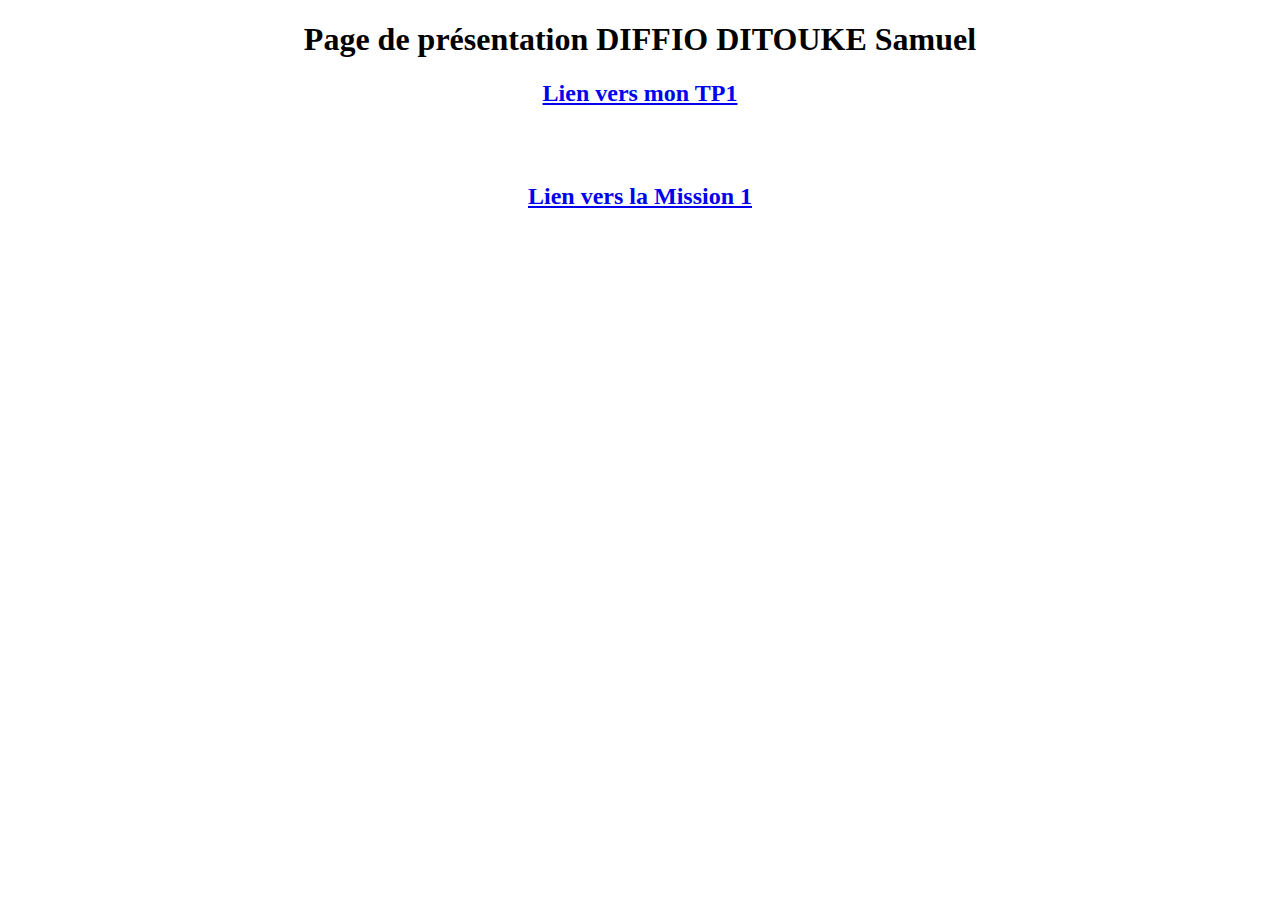
<file: projetweb2/index.html>
<!DOCTYPE html>
<html lang="en">
<head>
    <meta charset="UTF-8">
    <meta name="viewport" content="width=device-width, initial-scale=1.0">
    <title>Projet Web 2</title>
</head>
<body>
    <center><h1>Page de présentation DIFFIO DITOUKE Samuel</h1>
    
    <a href="projetweb\index.html"> <h2>Lien vers mon TP1</h2> </a><br><br>
    
    <a href="metier.html"> <h2>Lien vers la Mission 1</h2> </a>

    </center> 
</body>
</html>
</file>
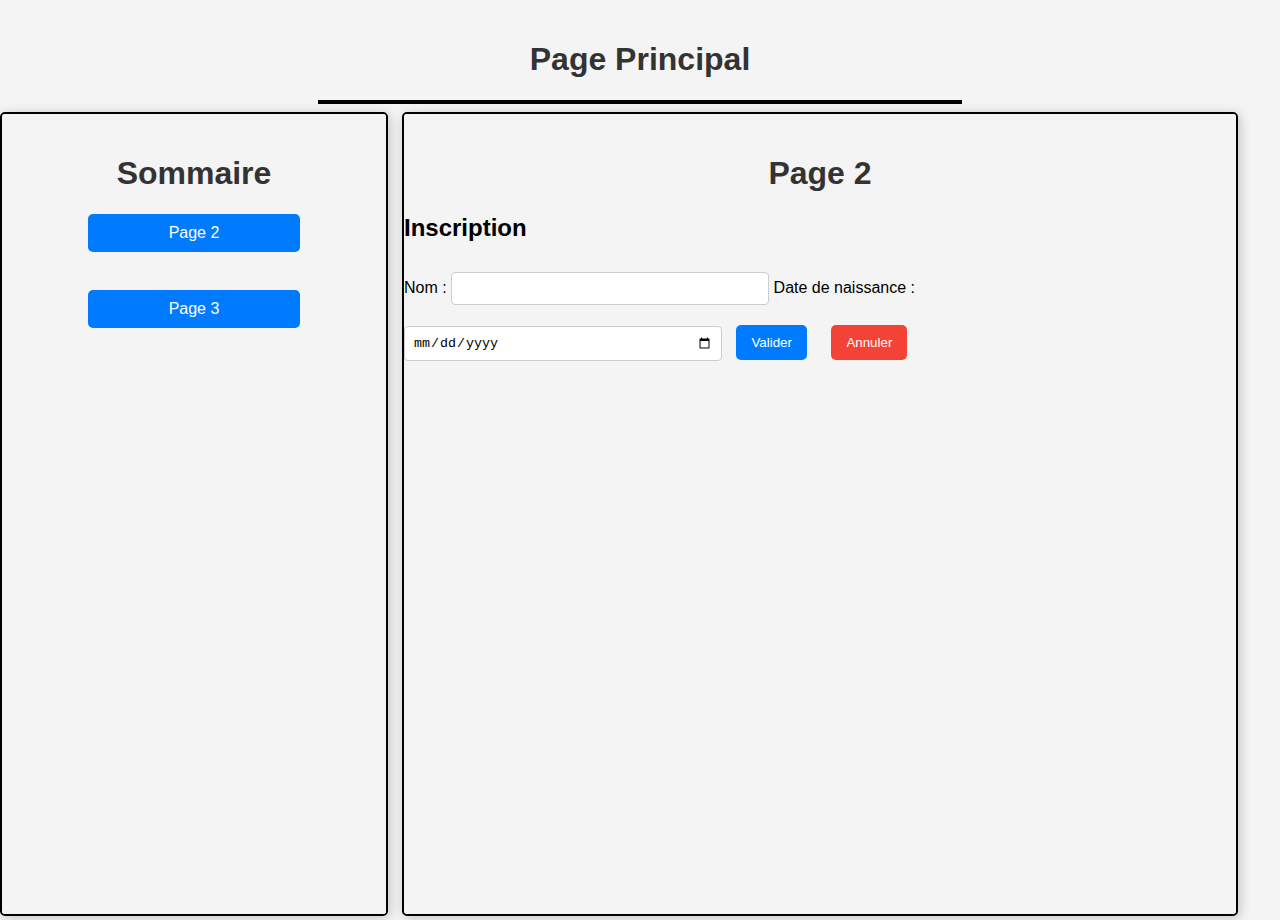
<file: tp2/index.html>
<!DOCTYPE html>
<html lang="en">
<head>
    <meta charset="UTF-8">
    <meta name="viewport" content="width=device-width, initial-scale=1.0">
    <link href="index.css" rel="stylesheet">
    <title>Document</title>
</head>
<body>
    <h1>Page Principal</h1>
    <hr width="50%">

    <iframe src="sommaire.html" name="f1" width="30%" height="800"></iframe>
    <iframe src="page2.html" name="f2" width="65%" height="800"></iframe>
</body>
</html>
</file>
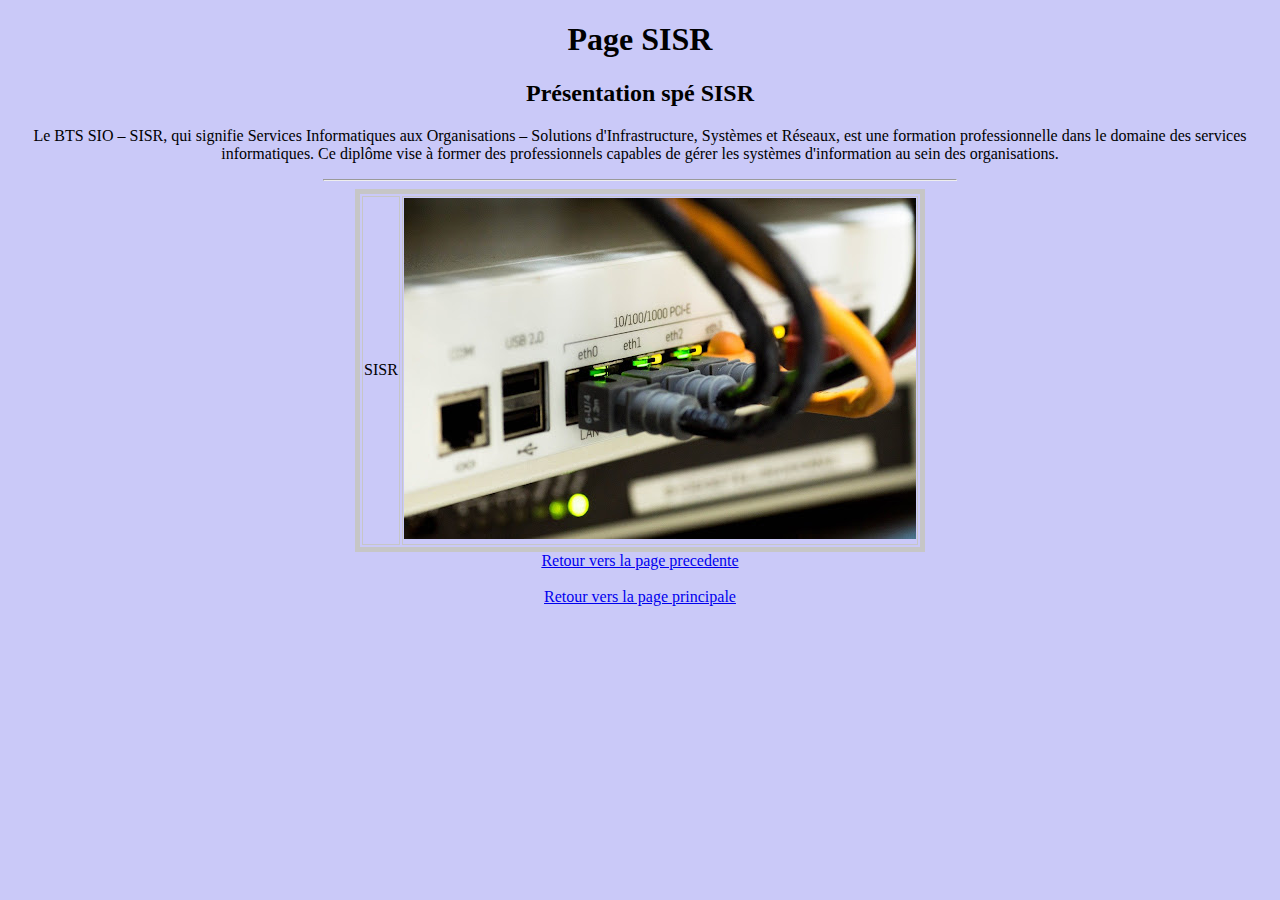
<file: projetweb/sisr.html>
<!DOCTYPE html>
<html lang="en">
<head>
    <meta charset="UTF-8">
    <meta name="viewport" content="width=device-width, initial-scale=1.0">
    <title>SISR</title>
</head>
<body bgcolor="#cac9f8">
    <center>    
        <h1>Page SISR</h1>
        <h2>Présentation spé SISR</h2>
        
        <p>Le BTS SIO – SISR, qui signifie Services Informatiques aux Organisations – Solutions d'Infrastructure, Systèmes et Réseaux, est une formation professionnelle dans le domaine des services informatiques. Ce diplôme vise à former des professionnels capables de gérer les systèmes d'information au sein des organisations.</p>
        
        <hr width="50%">

        <table border="5" bordercolor="#c6c6c6">
            <tr>  <td>SISR</td>  <td><img src="images.jpg"></td>  </tr>
        </table>

        <a href="index.html"> Retour vers la page precedente </a> <br><br>
        
        <a href="..\index.html"> Retour vers la page principale </a>
    </center>

</body>
</html>
</file>
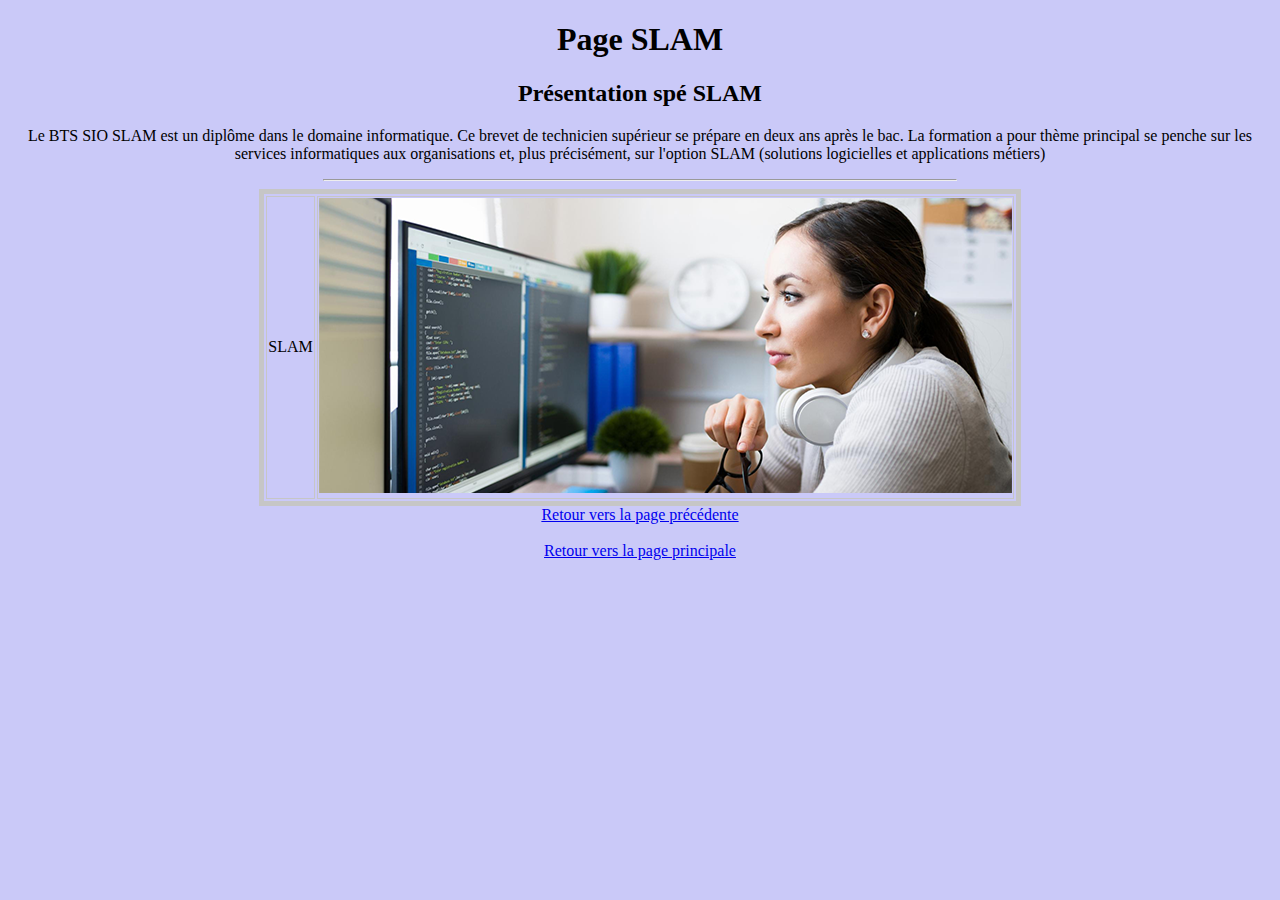
<file: projetweb/slam.html>
<!DOCTYPE html>
<html lang="en">
<head>
    <meta charset="UTF-8">
    <meta name="viewport" content="width=device-width, initial-scale=1.0">
    <title>SLAM</title>
</head>
<body bgcolor="#cac9f8">
    <center>
        <h1>Page SLAM</h1>
        <h2>Présentation spé SLAM</h2>
        <p>Le BTS SIO SLAM est un diplôme dans le domaine informatique. Ce brevet de technicien supérieur se prépare en deux ans après le bac. La formation a pour thème principal se penche sur les services informatiques aux organisations et, plus précisément, sur l'option SLAM (solutions logicielles et applications métiers)</p>

        <hr width="50%">

        <table border="5" bordercolor="#c6c6c6">
            <tr>  <td>SLAM</td>  <td><img src="images2.png"></td>  </tr>
        </table>

        <a href="index.html">Retour vers la page précédente</a><br><br>
        <a href="..\index.html">Retour vers la page principale</a>
    </center>
</body>
</html>
</file>
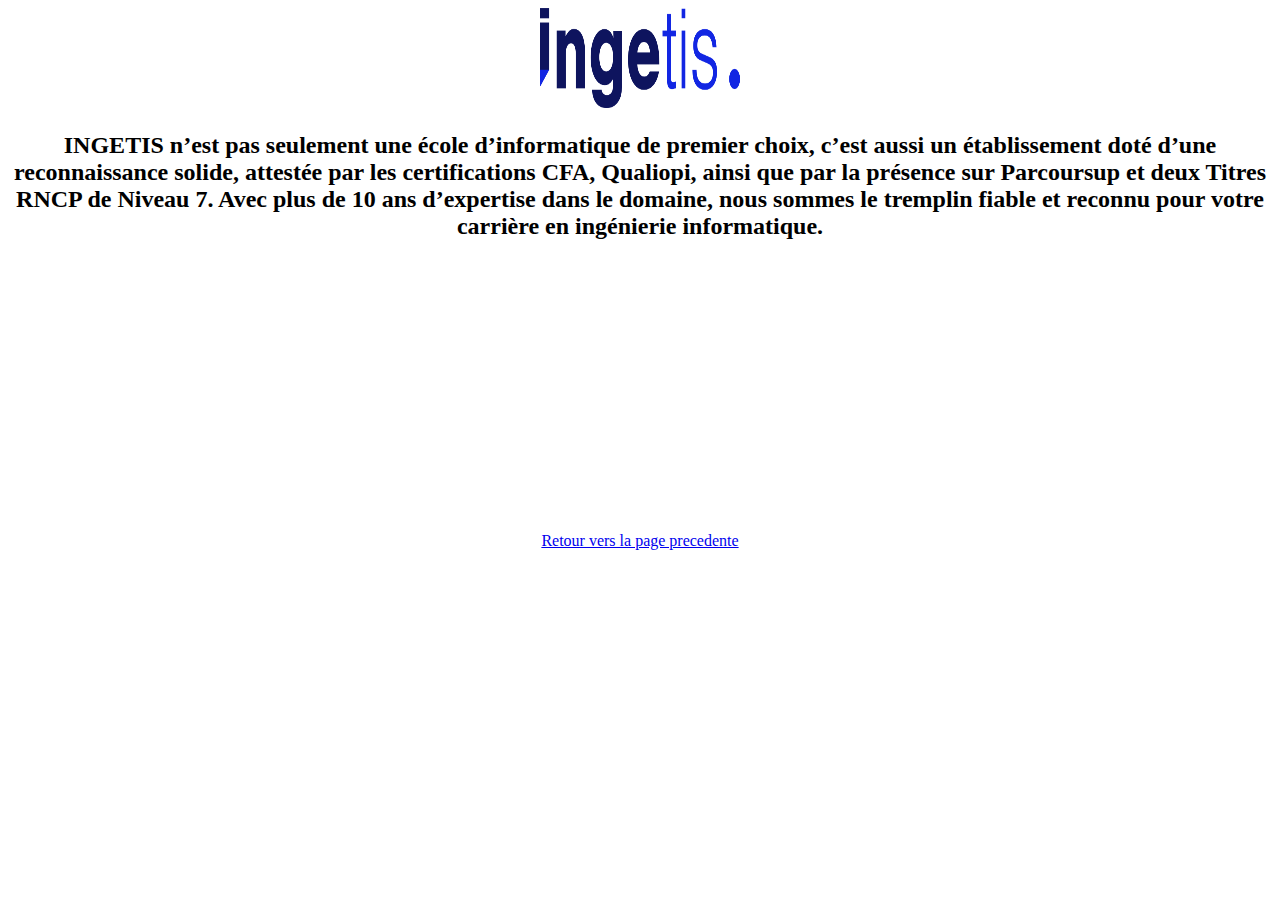
<file: projetweb2/ingetis.html>
<!DOCTYPE html>
<html lang="en">
<head>
    <meta charset="UTF-8">
    <meta name="viewport" content="width=device-width, initial-scale=1.0">
    <title>Ingetis</title>

    <center>
        <img width="200" height="100" src="ingetis.png">
    </center>

</head>
<body>

    <center>

       <h2>INGETIS n’est pas seulement une école d’informatique de premier choix, c’est aussi un établissement doté d’une reconnaissance solide, attestée par les certifications CFA, Qualiopi, ainsi que par la présence sur Parcoursup et deux Titres RNCP de Niveau 7. Avec plus de 10 ans d’expertise dans le domaine, nous sommes le tremplin fiable et reconnu pour votre carrière en ingénierie informatique.</h2>
       
       <iframe src="https://www.google.com/maps/embed?pb=!1m23!1m12!1m3!1d84026.88989070622!2d2.260540406750983!3d48.84218463984397!2m3!1f0!2f0!3f0!3m2!1i1024!2i768!4f13.1!4m8!3e6!4m0!4m5!1s0x47e6721cc9189b8b%3A0x6207b0c22616df2c!2s62%20bis%20Rue%20Gay-Lussac%2C%2075005%20Paris!3m2!1d48.8422111!2d2.3429278!5e0!3m2!1sfr!2sfr!4v1726147793587!5m2!1sfr!2sfr" width="400" height="250" style="border:0;" allowfullscreen="" loading="lazy" referrerpolicy="no-referrer-when-downgrade"></iframe><br><br>

       <a href="metier.html">Retour vers la page precedente</a>

    </center>
    
</body>
</html>
</file>
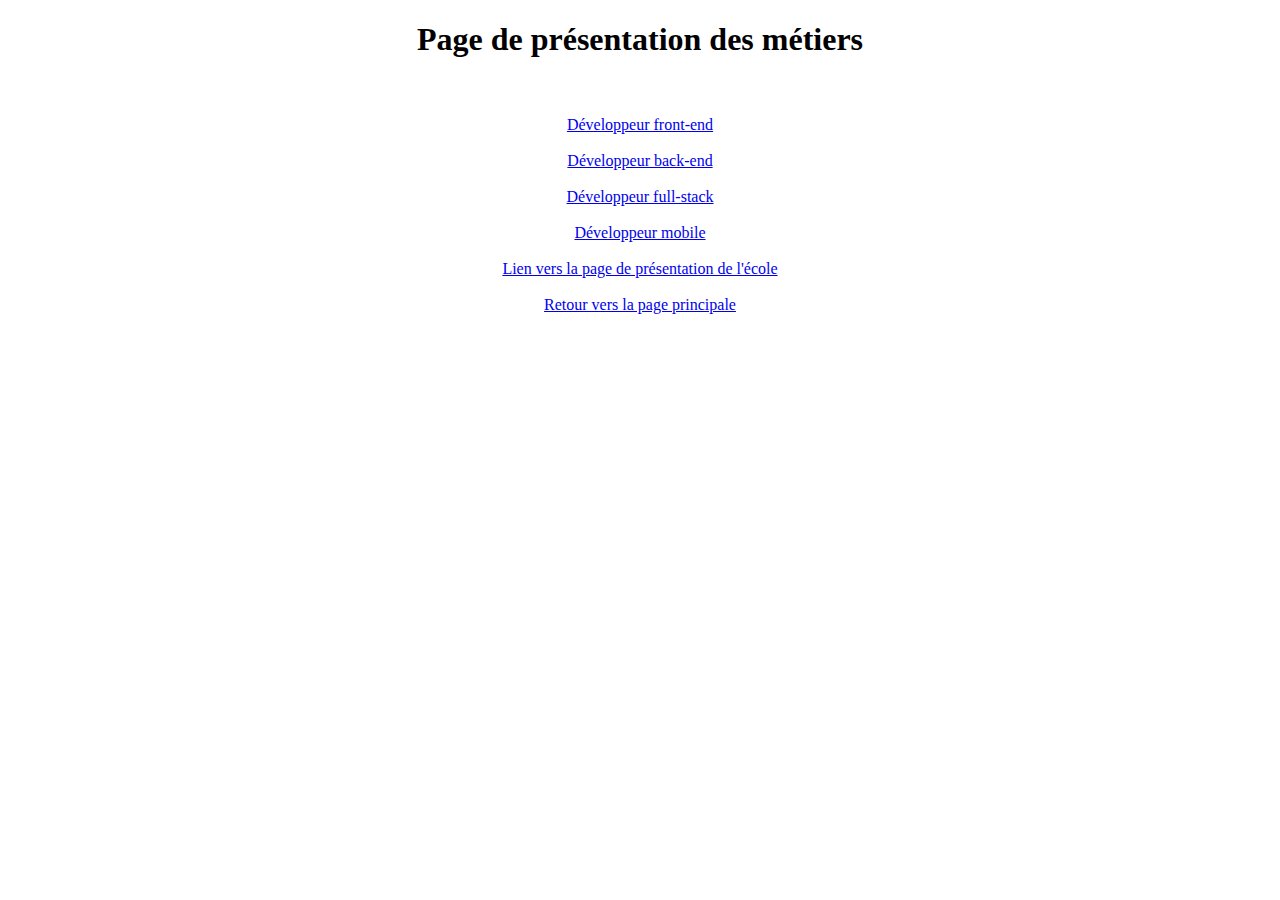
<file: projetweb2/metier.html>
<!DOCTYPE html>
<html lang="en">
<head>
    <meta charset="UTF-8">
    <meta name="viewport" content="width=device-width, initial-scale=1.0">
    <title>Page des métiers</title>
</head>
<body>

    <center>
        
        <h1>Page de présentation des métiers</h1><br><br>

        <a href="metier1.html">Développeur front-end</a><br><br>

        <a href="metier2.html">Développeur back-end</a><br><br>

        <a href="metier3.html">Développeur full-stack</a><br><br>

        <a href="metier4.html">Développeur mobile</a><br><br>

        <a href="ingetis.html"> Lien vers la page de présentation de l'école </a><br><br>

        <a href="index.html">Retour vers la page principale</a>
    
    </center>
    

    

</body>
</html>
</file>
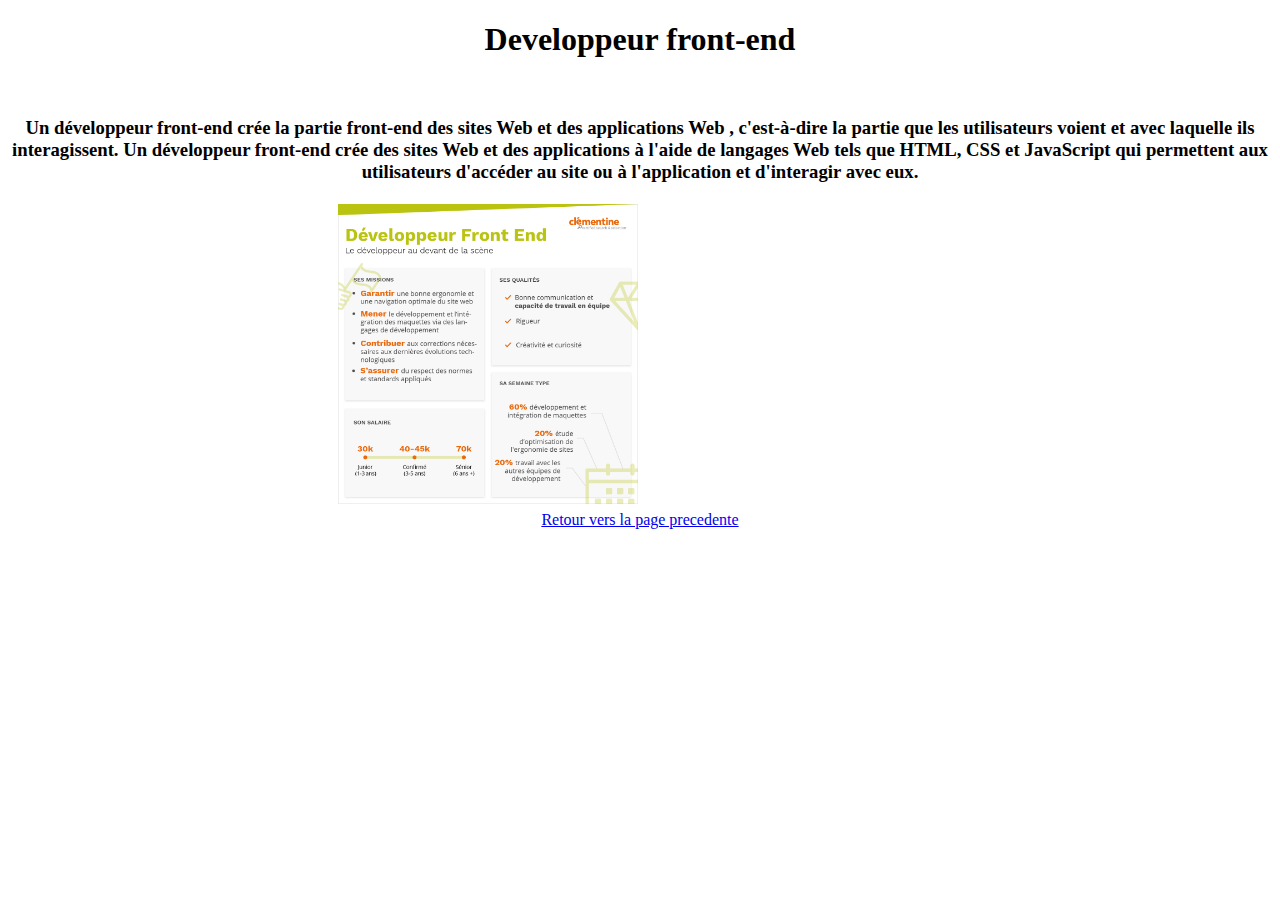
<file: projetweb2/metier1.html>
<!DOCTYPE html>
<html lang="en">
<head>
    <meta charset="UTF-8">
    <meta name="viewport" content="width=device-width, initial-scale=1.0">
    <title>Développeur front-end</title>
</head>
<body>
    <center>

        <h1>Developpeur front-end</h1><br>

        <h3>Un développeur front-end crée la partie front-end des sites Web et des applications Web , c'est-à-dire la partie que les utilisateurs voient et avec laquelle ils interagissent. Un développeur front-end crée des sites Web et des applications à l'aide de langages Web tels que HTML, CSS et JavaScript qui permettent aux utilisateurs d'accéder au site ou à l'application et d'interagir avec eux.</h3>

        <table border="0" >
            <tr> 
                <td>
                    <img width="300" height="300" src="front-end.png">
                </td>
                 
                <td>
                    <iframe width="300" height="300" src="https://www.youtube.com/embed/aTlVTAdY-g8" 
                        title="Qu'est-ce qu'un développeur Front-end" frameborder="0" allow="accelerometer; autoplay; clipboard-write; encrypted-media; gyroscope; picture-in-picture" 
                        allowfullscreen>
                    </iframe>
                </td>  
            </tr>
        </table>

        <a href="metier.html">Retour vers la page precedente</a>
    
    </center>
    
    
</body>
</html>
</file>
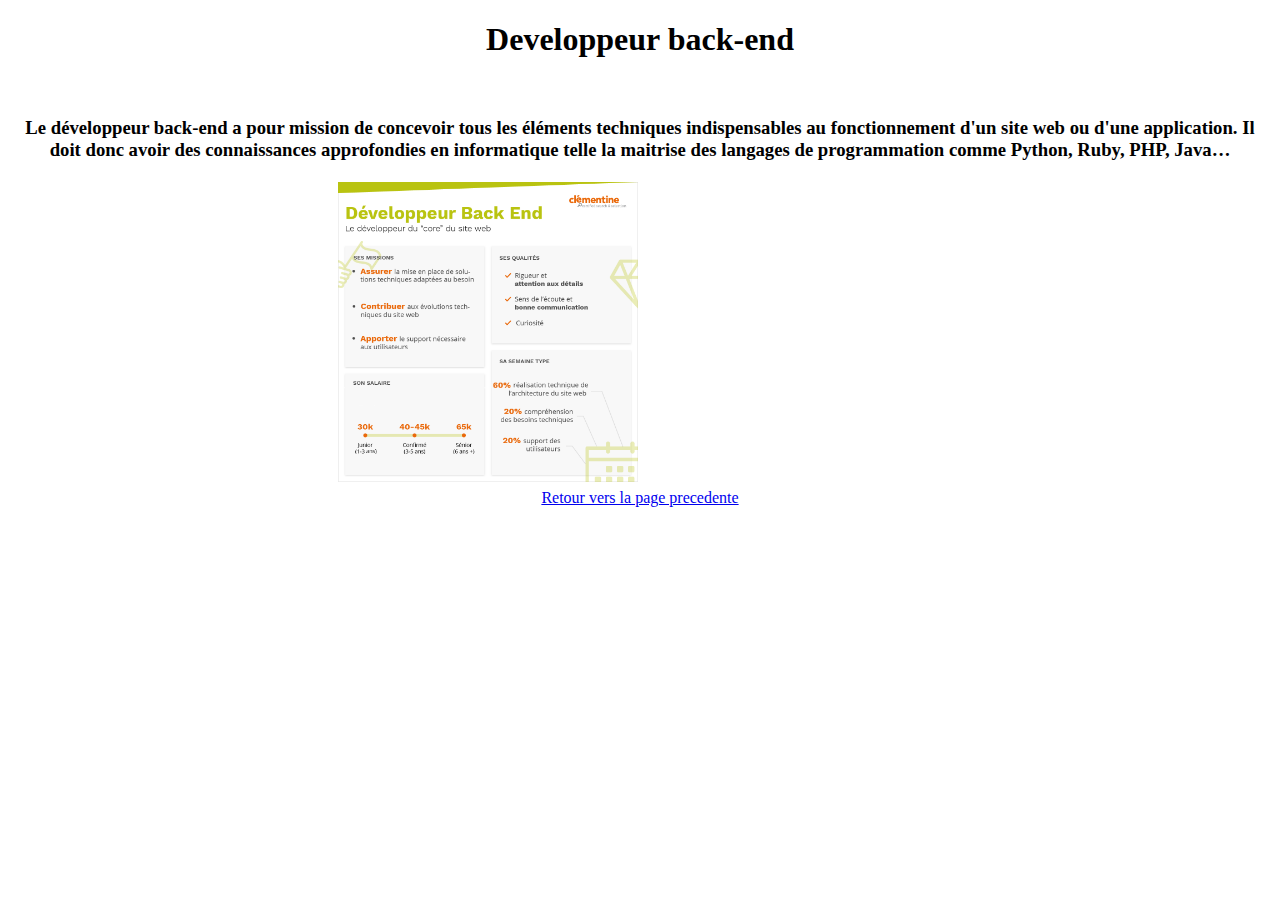
<file: projetweb2/metier2.html>
<!DOCTYPE html>
<html lang="en">
<head>
    <meta charset="UTF-8">
    <meta name="viewport" content="width=device-width, initial-scale=1.0">
    <title>Développeur back-end</title>
</head>
<body>

    <center>
        <h1>Developpeur back-end</h1><br>

        <h3>Le développeur back-end a pour mission de concevoir tous les éléments techniques indispensables au fonctionnement d'un site web ou d'une application. 
            Il doit donc avoir des connaissances approfondies en informatique telle la maitrise des langages de programmation comme Python, Ruby, PHP, Java…</h3>

        <table border="0" >
            <tr> 
                <td>
                    <img width="300" height="300" src="back-end.png">
                </td>
                 
                <td>
                    <iframe width="300" height="300" src="https://www.youtube.com/embed/aTlVTAdY-g8" 
                        title="Qu'est-ce qu'un développeur Back-end" frameborder="0" allow="accelerometer; autoplay; clipboard-write; encrypted-media; gyroscope; picture-in-picture" 
                        allowfullscreen>
                    </iframe>
                </td>  
            </tr>
        </table>

        
        <a href="metier.html">Retour vers la page precedente</a>
    
    </center>
    
</body>
</html>
</file>
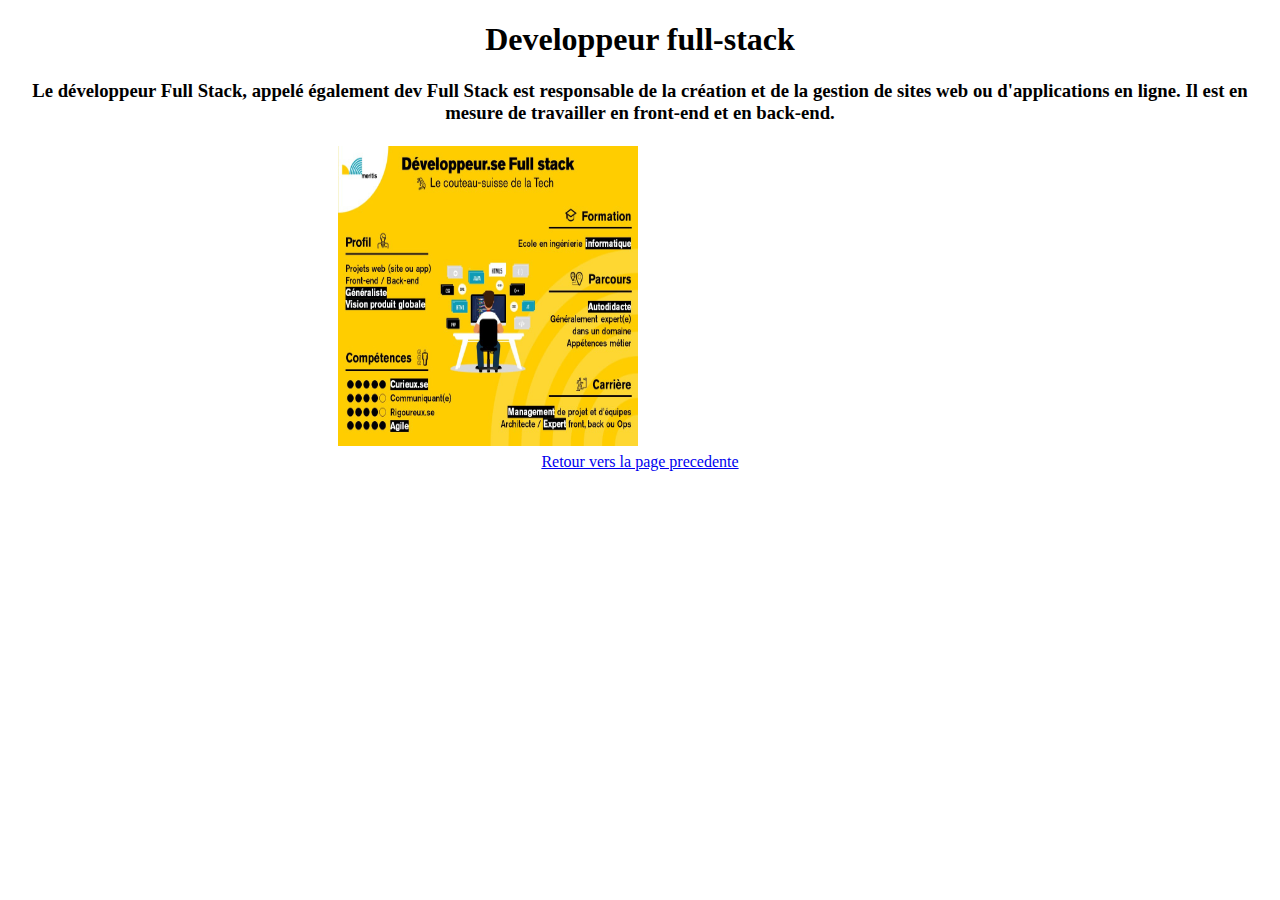
<file: projetweb2/metier3.html>
<!DOCTYPE html>
<html lang="en">
<head>
    <meta charset="UTF-8">
    <meta name="viewport" content="width=device-width, initial-scale=1.0">
    <title>Développeur full-stack</title>
</head>
<body>
    
    <center>
        <h1>Developpeur full-stack</h1>

        <h3>Le développeur Full Stack, appelé également dev Full Stack est responsable de la création et de la gestion de sites web ou d'applications en ligne. Il est en mesure de travailler en front-end et en back-end.</h3>

        <table border="0" >
            <tr> 
                <td>
                    <img width="300" height="300" src="fullstack.jpg">
                </td>
                 
                <td>
                    <iframe width="300" height="300" src="https://www.youtube.com/embed/25i0yggD2q0" 
                        title="Qu'est-ce qu'un développeur Full stack" frameborder="0" allow="accelerometer; autoplay; clipboard-write; encrypted-media; gyroscope; picture-in-picture" 
                        allowfullscreen>
                    </iframe>
                </td>  
            </tr>
        </table>

        
        <a href="metier.html">Retour vers la page precedente</a>
    
    </center>

</body>
</html>
</file>
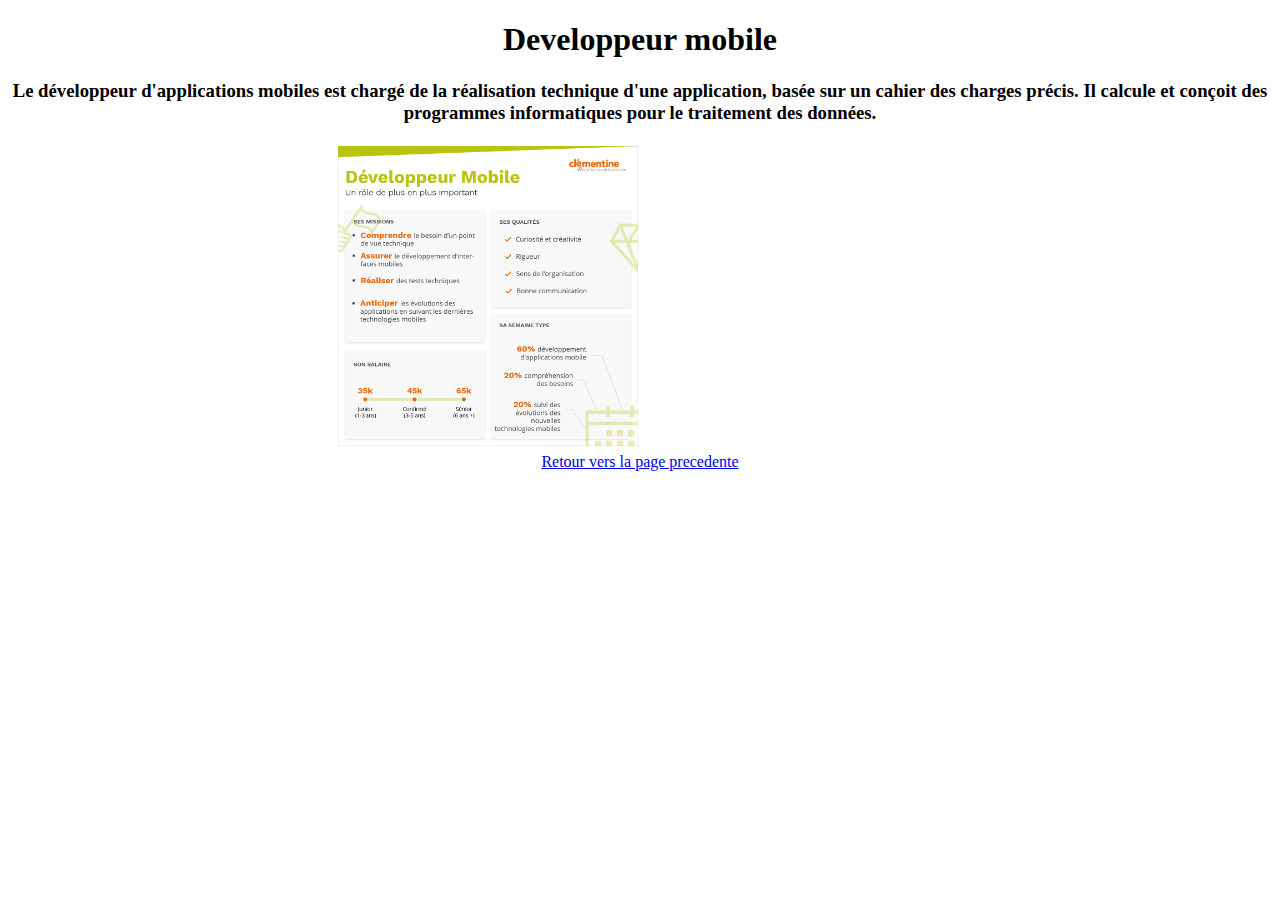
<file: projetweb2/metier4.html>
<!DOCTYPE html>
<html lang="en">
<head>
    <meta charset="UTF-8">
    <meta name="viewport" content="width=device-width, initial-scale=1.0">
    <title>Développeur mobile</title>
</head>
<body>

    <center>
        <h1>Developpeur mobile</h1>

        <h3>Le développeur d'applications mobiles est chargé de la réalisation technique d'une application, basée sur un cahier des charges précis. Il calcule et conçoit des programmes informatiques pour le traitement des données.</h3>

        <table border="0" >
            <tr> 
                <td>
                    <img width="300" height="300" src="mobile.png">
                </td>
                 
                <td>
                    <iframe width="300" height="300" src="https://www.youtube.com/embed/z0usoAnHu6E" 
                        title="Qu'est-ce qu'un développeur Mobile" frameborder="0" allow="accelerometer; autoplay; clipboard-write; encrypted-media; gyroscope; picture-in-picture" 
                        allowfullscreen>
                    </iframe>
                </td>  
            </tr>
        </table>
        
        <a href="metier.html">Retour vers la page precedente</a>
    
    </center>
    
</body>
</html>
</file>
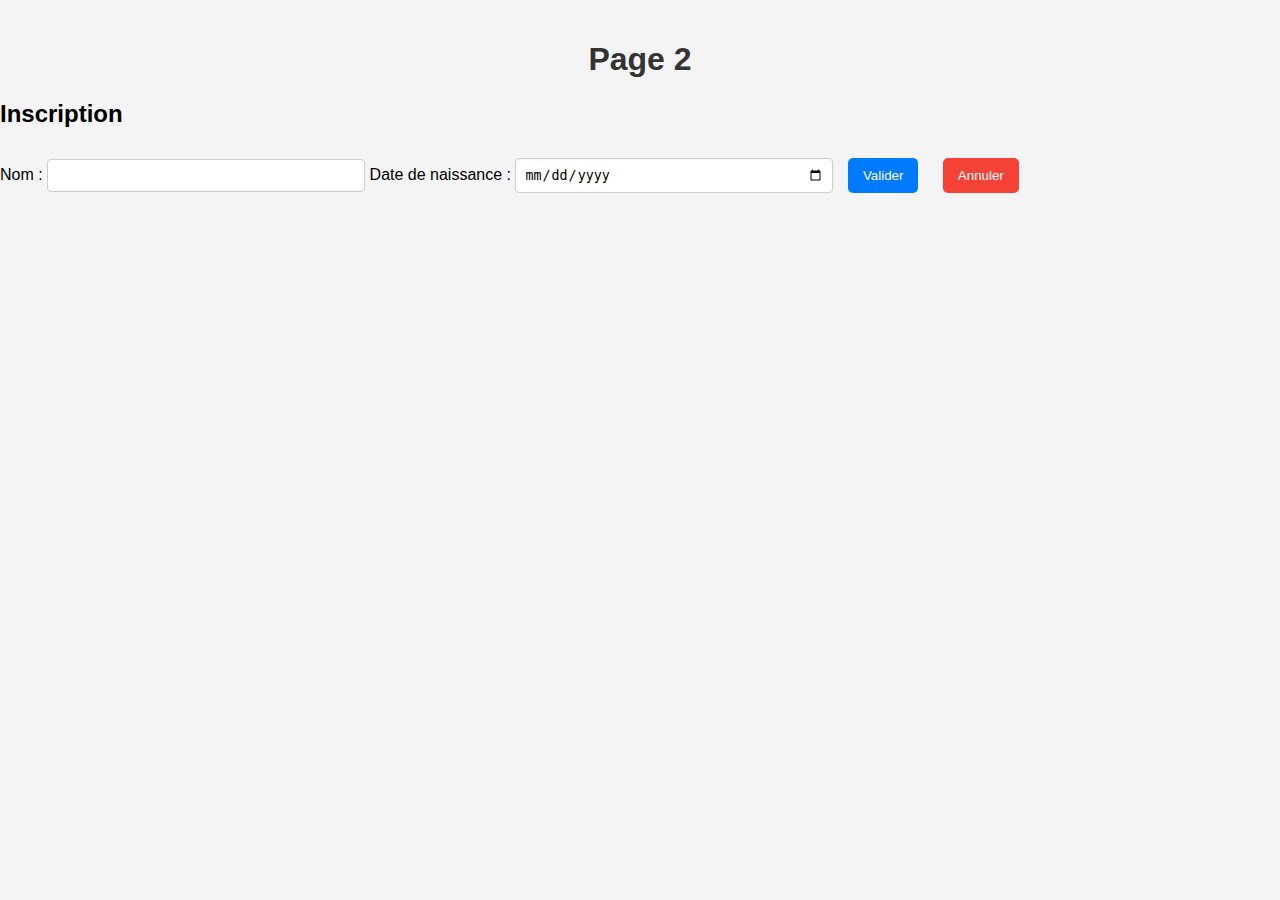
<file: tp2/page2.html>
<!DOCTYPE html>
<html lang="en">
<head>
    <meta charset="UTF-8">
    <meta name="viewport" content="width=device-width, initial-scale=1.0">
    <link href="page2.css" rel="stylesheet">
    <title>Page 2</title>
</head>
<body>
    
    <h1>Page 2</h1>
    
    <h2>Inscription</h2>
    
    <form>
        Nom : <input type="text" size="40">
        Date de naissance : <input type="date">
    
        <button type="submit">Valider</button>
        <button type="reset">Annuler</button>
    </form>

</body>
</html>
</file>
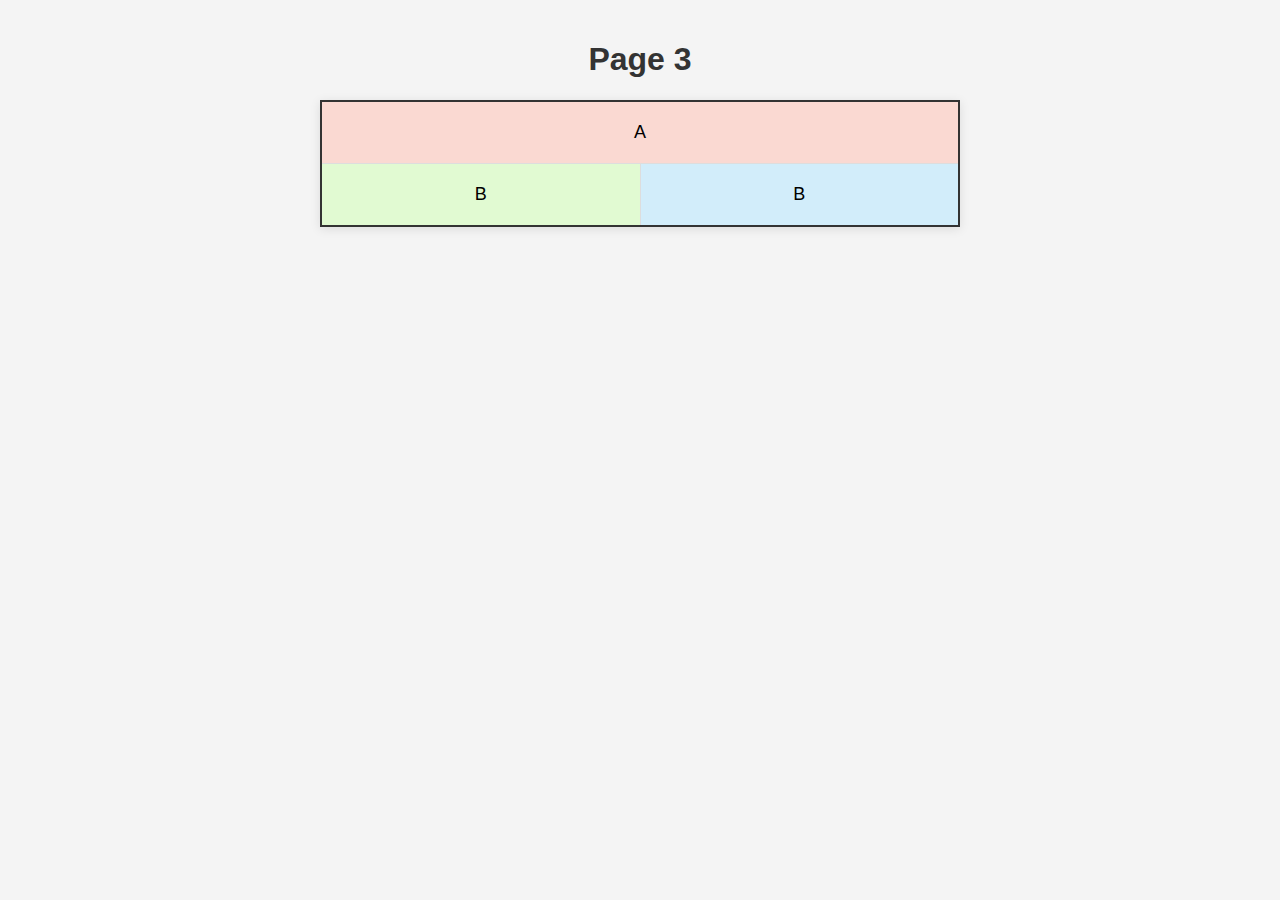
<file: tp2/page3.html>
<!DOCTYPE html>
<html lang="en">
<head>
    <meta charset="UTF-8">
    <meta name="viewport" content="width=device-width, initial-scale=1.0">
    <link href="page3.css" rel="stylesheet">
    <title>Page 3</title>
</head>
<body>
    
    <h1>Page 3</h1>

    <table>

        <tr> <td colspan="2"width="50%" bgcolor="fad9d2"> A </td> </tr>

        <tr> <td bgcolor="e1fad2"> B </td> <td bgcolor="d2edfa"> B </td> </tr>
        
    </table>

</body>
</html>
</file>
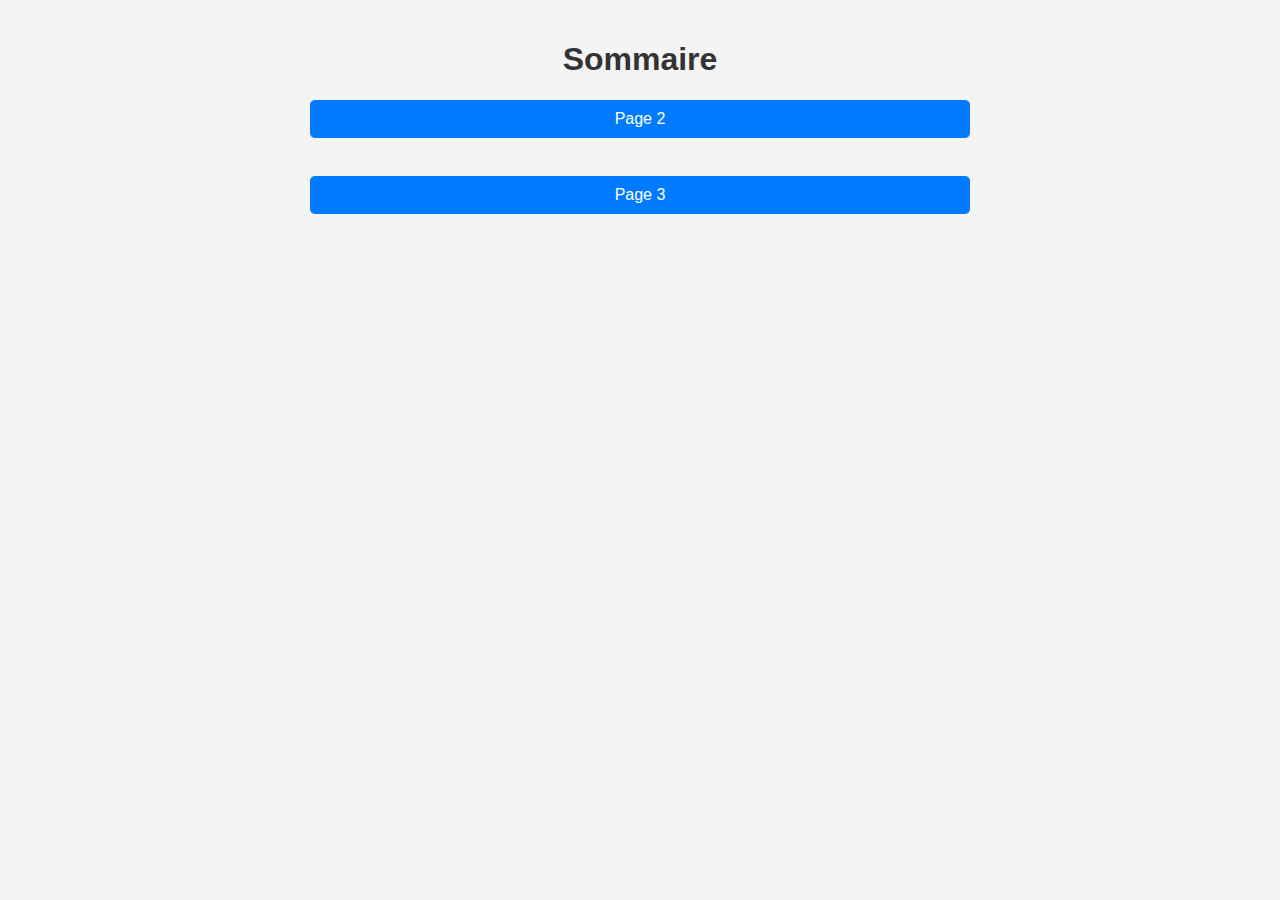
<file: tp2/sommaire.html>
<!DOCTYPE html>
<html lang="en">
<head>
    <meta charset="UTF-8">
    <meta name="viewport" content="width=device-width, initial-scale=1.0">
    <link href="sommaire.css" rel="stylesheet">
    <title>Sommaire</title>
</head>
<body>
    
    <h1>Sommaire</h1>

    <a href="page2.html" target="f2">Page 2</a><br>
    <a href="page3.html" target="f2">Page 3</a>
</body>
</html>
</file>
<file: tp2/index.css>
body {
    font-family: Arial, sans-serif;
    margin: 0;
    padding: 0;
    background-color: #f4f4f4;
}

h1 {
    color: #333;
    text-align: center;
    padding-top: 20px;
}

hr {
    border: 2px solid #000;
}

iframe {
    border: 2px solid #000;
    border-radius: 5px;
    box-shadow: 2px 2px 12px rgba(0, 0, 0, 0.2);
}


iframe:first-of-type {
    margin-right: 10px;
}
</file>
<file: tp2/page2.css>
body {
    font-family: Arial, sans-serif;
    margin: 0;
    padding: 0;
    background-color: #f4f4f4;
}

h1 {
    color: #333;
    text-align: center;
    padding-top: 20px;
}

hr {
    border: 1px solid #ccc;
}

label {
    margin: 10px 0;
    font-size: 18px;
}

/* Style pour les champs de texte et la date */
input[type="text"], input[type="date"] {
    padding: 8px;
    width: 300px;
    border: 1px solid #ccc;
    border-radius: 4px;
    margin: 10px 0;
}

/* Style pour les boutons */
button {
    padding: 10px 15px;
    margin: 10px;
    background-color: #007BFF;
    color: white;
    border: none;
    border-radius: 5px;
    cursor: pointer;
    transition: background-color 0.3s ease;
}

button:hover {
    background-color: #0056b3;
}

button:last-of-type {
    background-color: #f44336;
}

button:last-of-type:hover {
    background-color: #d32f2f;
}
</file>
<file: tp2/page3.css>
body {
    font-family: Arial, sans-serif;
    margin: 0;
    padding: 0;
    background-color: #f4f4f4;
}

h1 {
    color: #333;
    text-align: center;
    padding-top: 20px;
}

hr {
    border: 1px solid #ccc;
}

table {
    width: 50%; 
    margin: 0 auto; 
    border-collapse: collapse; 
    border: 2px solid #333; 
    box-shadow: 0 2px 10px rgba(0, 0, 0, 0.1);
}


td {
    padding: 20px;
    text-align: center;
    border: 1px solid #ddd; 
    font-size: 18px;
}
</file>
<file: tp2/sommaire.css>
body {
    font-family: Arial, sans-serif;
    margin: 0;
    padding: 0;
    background-color: #f4f4f4;
}

h1 {
    color: #333;
    text-align: center;
    padding-top: 20px;
}

hr {
    border: 1px solid #ccc;
}

a {
    display: block; 
    width: 50%; 
    margin: 10px auto; 
    padding: 10px;
    text-align: center;
    background-color: #007BFF; 
    color: white; 
    text-decoration: none;
    border-radius: 5px; 
    transition: background-color 0.3s ease; 
}


a:hover {
    background-color: #0056b3; 
}
</file>
